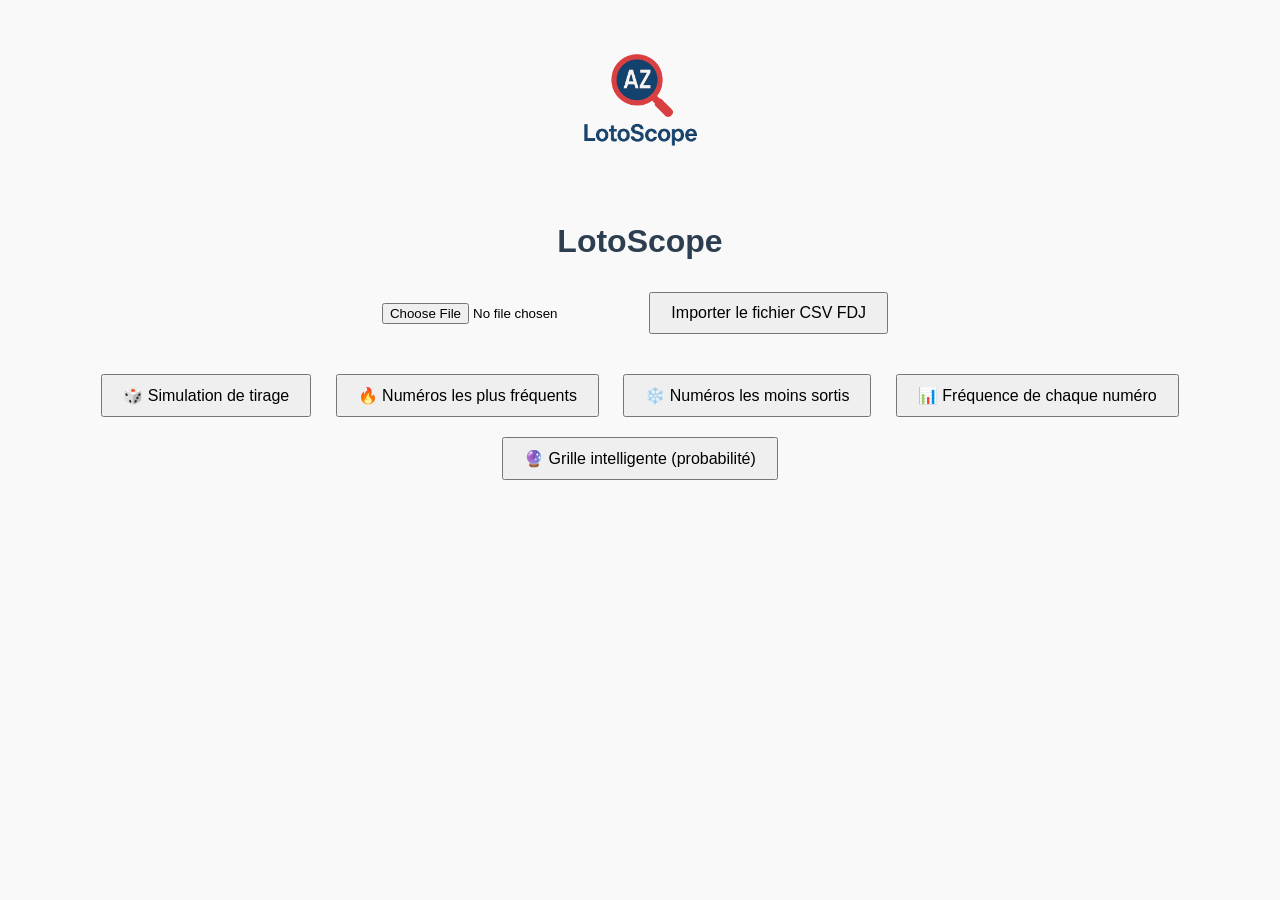
<file: index.html>
<!DOCTYPE html>
<html lang="fr">
<head>
  <meta charset="UTF-8" />
  <meta name="viewport" content="width=device-width, initial-scale=1.0"/>
  <title>LotoScope</title>
  <link rel="stylesheet" href="style.css" />
</head>
<body>
  <img src="logo.png" alt="Logo" class="logo" />
  <h1>LotoScope</h1>

  <input type="file" id="fileInput" accept=".csv" />
  <button onclick="loadCSV()">Importer le fichier CSV FDJ</button>

  <div class="section">
    <button onclick="simulateDraw()">🎲 Simulation de tirage</button>
    <button onclick="showMostFrequent()">🔥 Numéros les plus fréquents</button>
    <button onclick="showLeastFrequent()">❄️ Numéros les moins sortis</button>
    <button onclick="showFrequencies()">📊 Fréquence de chaque numéro</button>
    <button onclick="generateSmartGrid()">🔮 Grille intelligente (probabilité)</button>
  </div>

  <div id="result"></div>

  <script src="app.js"></script>
</body>
</html>
</file>
<file: style.css>
body {
  font-family: Arial, sans-serif;
  text-align: center;
  background: #f9f9f9;
  padding: 20px;
}
.logo {
  width: 150px;
  margin-bottom: 20px;
}
h1 {
  color: #2c3e50;
}
button {
  padding: 10px 20px;
  margin: 10px;
  font-size: 16px;
}
.section {
  margin-top: 20px;
}
#result {
  margin-top: 30px;
  white-space: pre-wrap;
  text-align: left;
  max-width: 600px;
  margin-left: auto;
  margin-right: auto;
}
</file>
